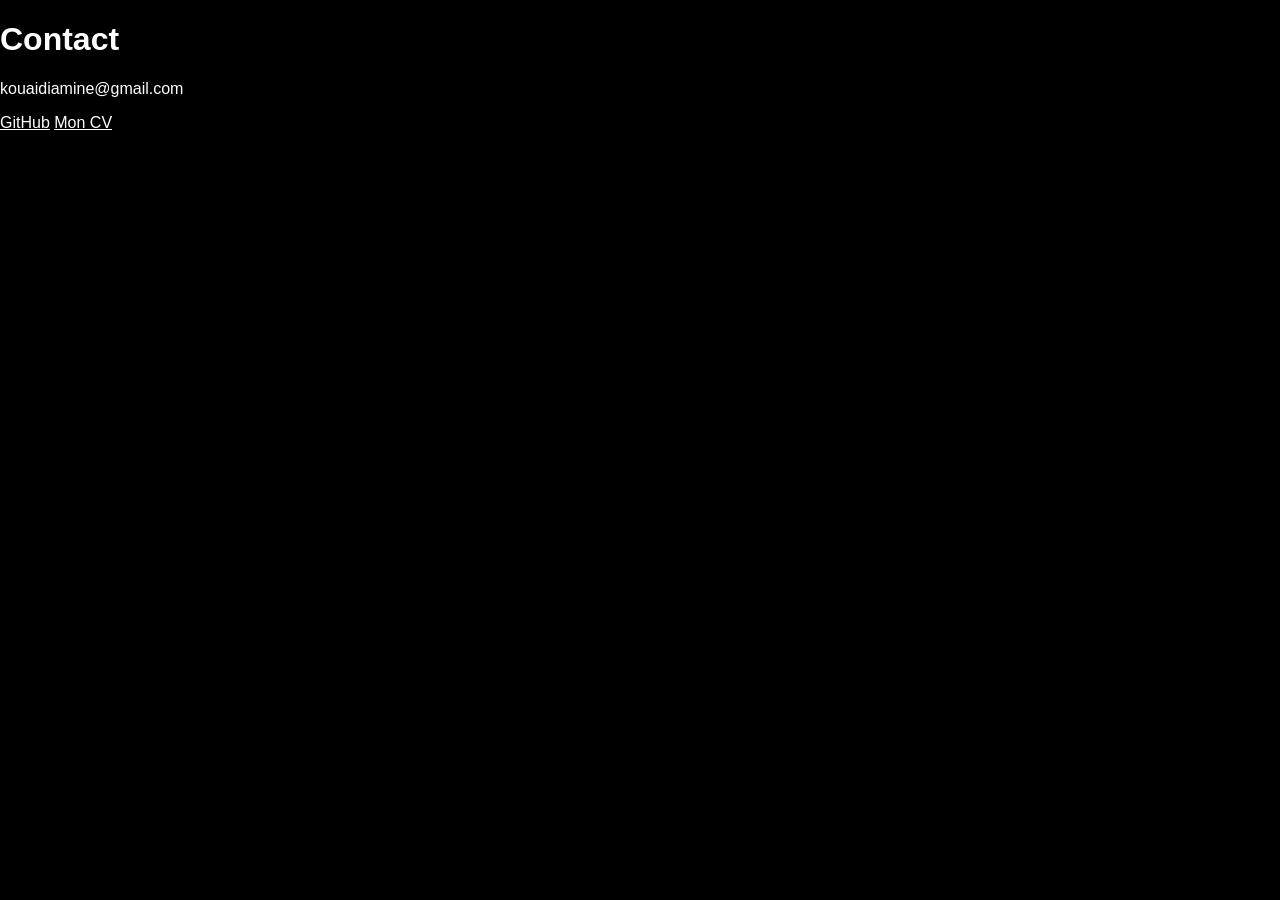
<file: contact.html>
<!DOCTYPE html>
<html lang="fr">
<head>
    <meta charset="UTF-8">
    <title>Contact</title>
    <link rel="stylesheet" href="css/style.css">
</head>
<body>
    <h1>Contact</h1>
    <p>kouaidiamine@gmail.com</p>
    <a href="https://github.com/Amine76409">GitHub</a>
    <a href="cv/CV_Amine_KOUAIDI_ecole.pdf.pdf">Mon CV</a>
</body>
</html>
</file>
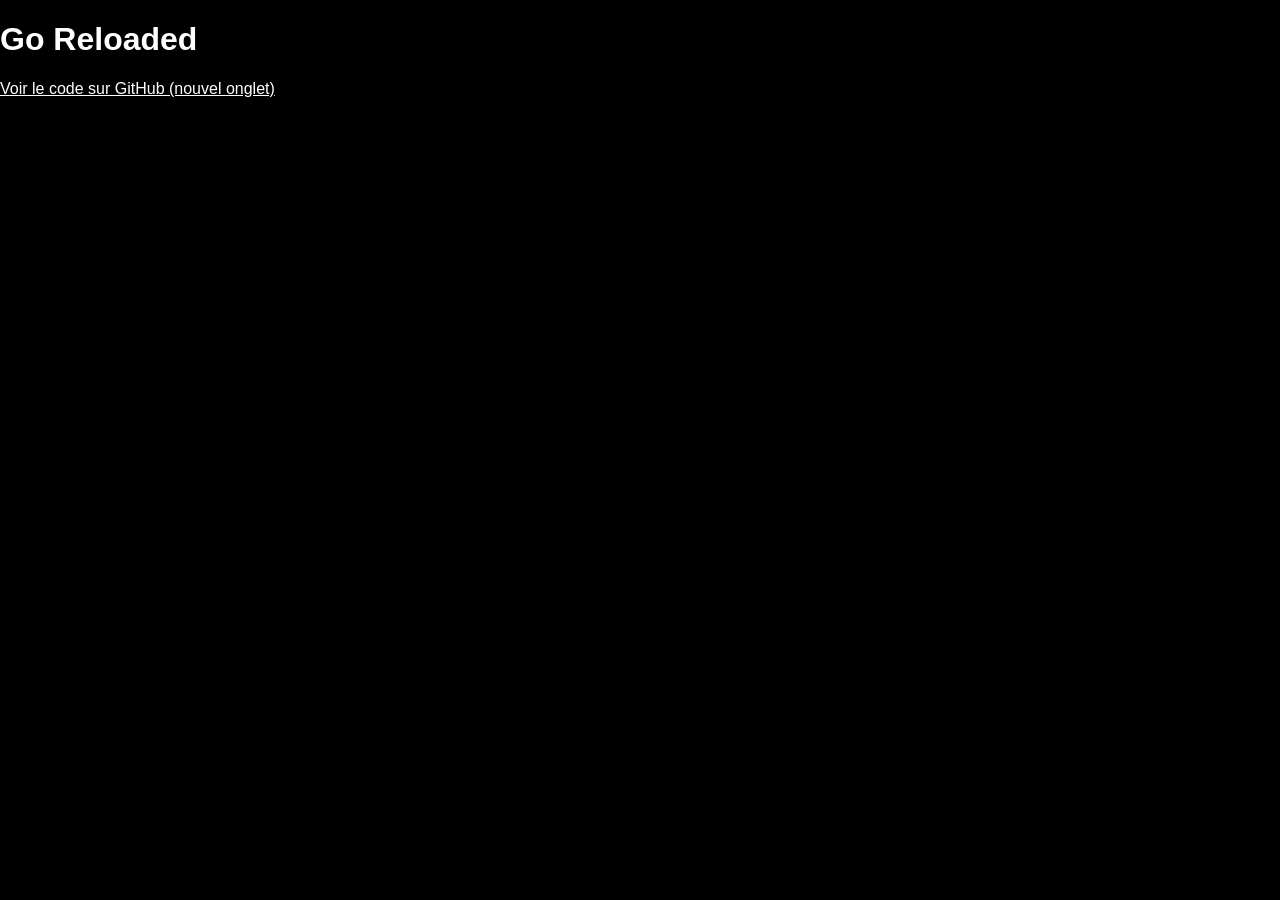
<file: mes projets/projet-go-reloaded.html>
<!DOCTYPE html>
<html lang="fr">
<head>
    <meta charset="UTF-8">
    <title>Go Reloaded</title>
    <link rel="stylesheet" href="../css/style.css">
</head>
<body>
    <h1>Go Reloaded</h1>
    <a href="https://github.com/Amine76409/Go-reloaded.git" target="_blank">Voir le code sur GitHub (nouvel onglet)</a>
</body>
</html>
</file>
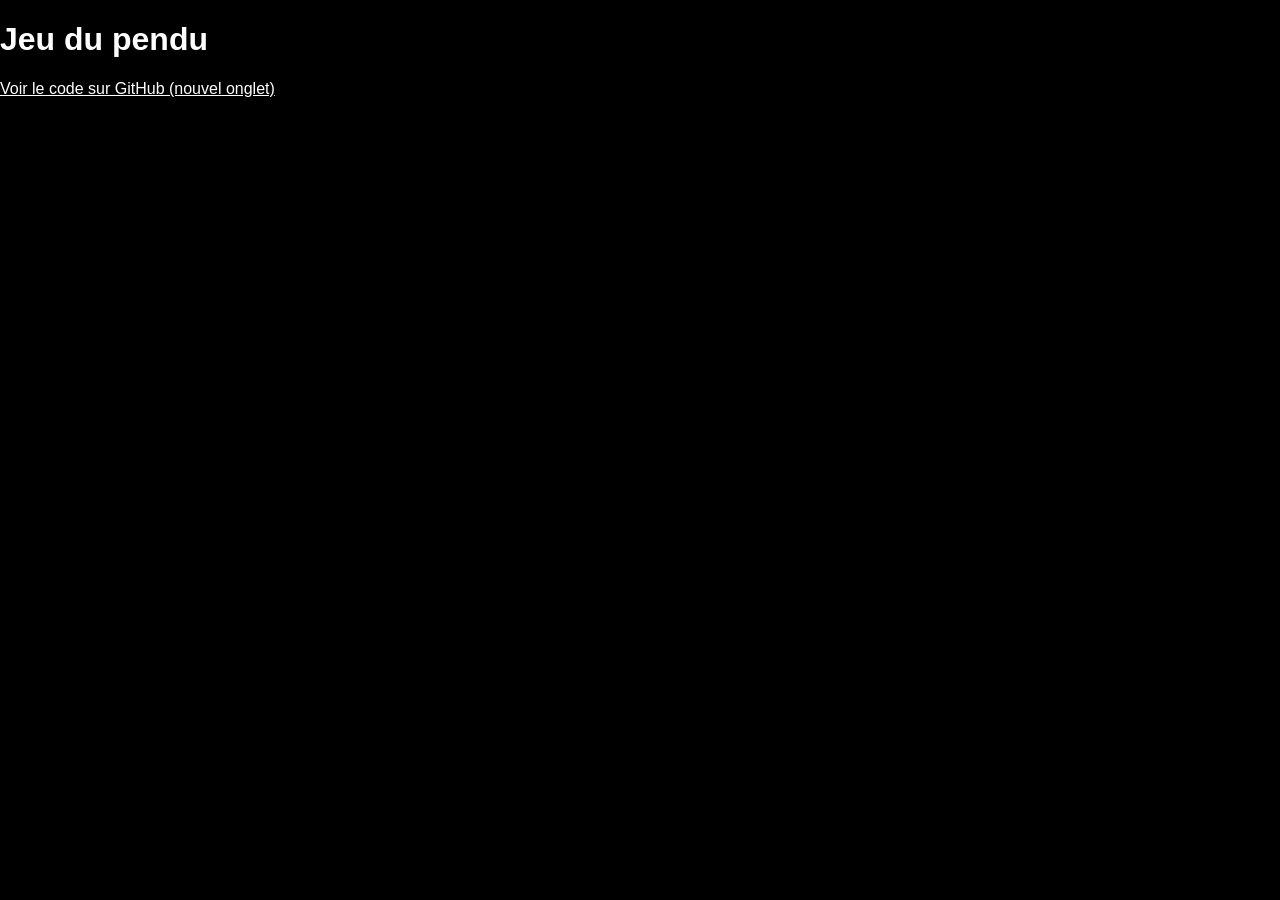
<file: mes projets/projet-pendul.html>
<!DOCTYPE html>
<html lang="fr">
<head>
    <meta charset="UTF-8">
    <title>Jeu du pendu</title>
    <link rel="stylesheet" href="../css/style.css">
</head>
<body>
    <h1>Jeu du pendu</h1>
    <a href="https://github.com/theosugier/pendu-cli.git" target="_blank">Voir le code sur GitHub (nouvel onglet)</a>
</body>
</html>
</file>
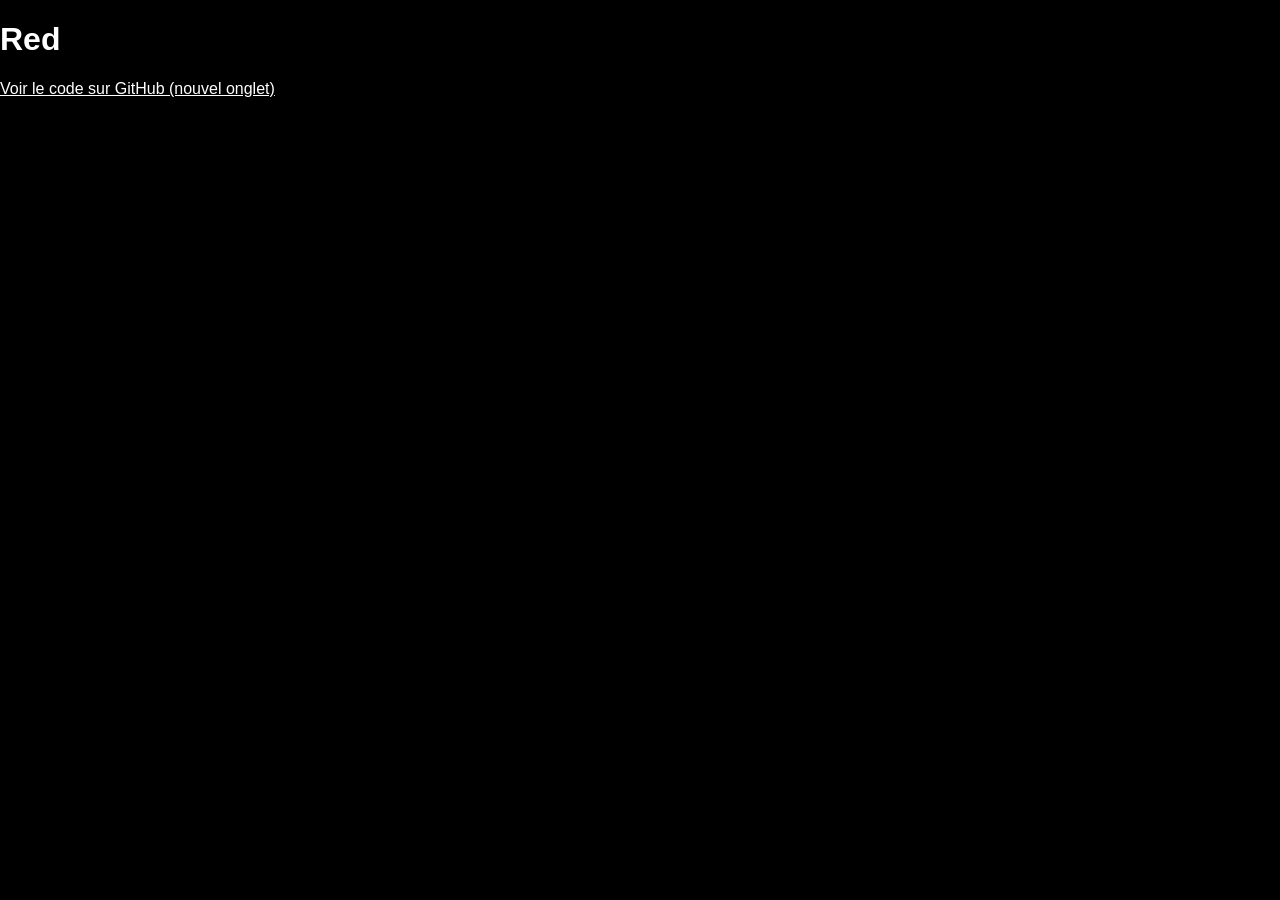
<file: mes projets/projet-red.html>
<!DOCTYPE html>
<html lang="fr">
<head>
    <meta charset="UTF-8">
    <title>Red</title>
    <link rel="stylesheet" href="../css/style.css">
</head>
<body>
    <h1>Red</h1>
    <a href="https://github.com/theosugier/ProjetRed_Theo_Amine_Martim.git" target="_blank">Voir le code sur GitHub (nouvel onglet)</a>
</body>
</html>
</file>
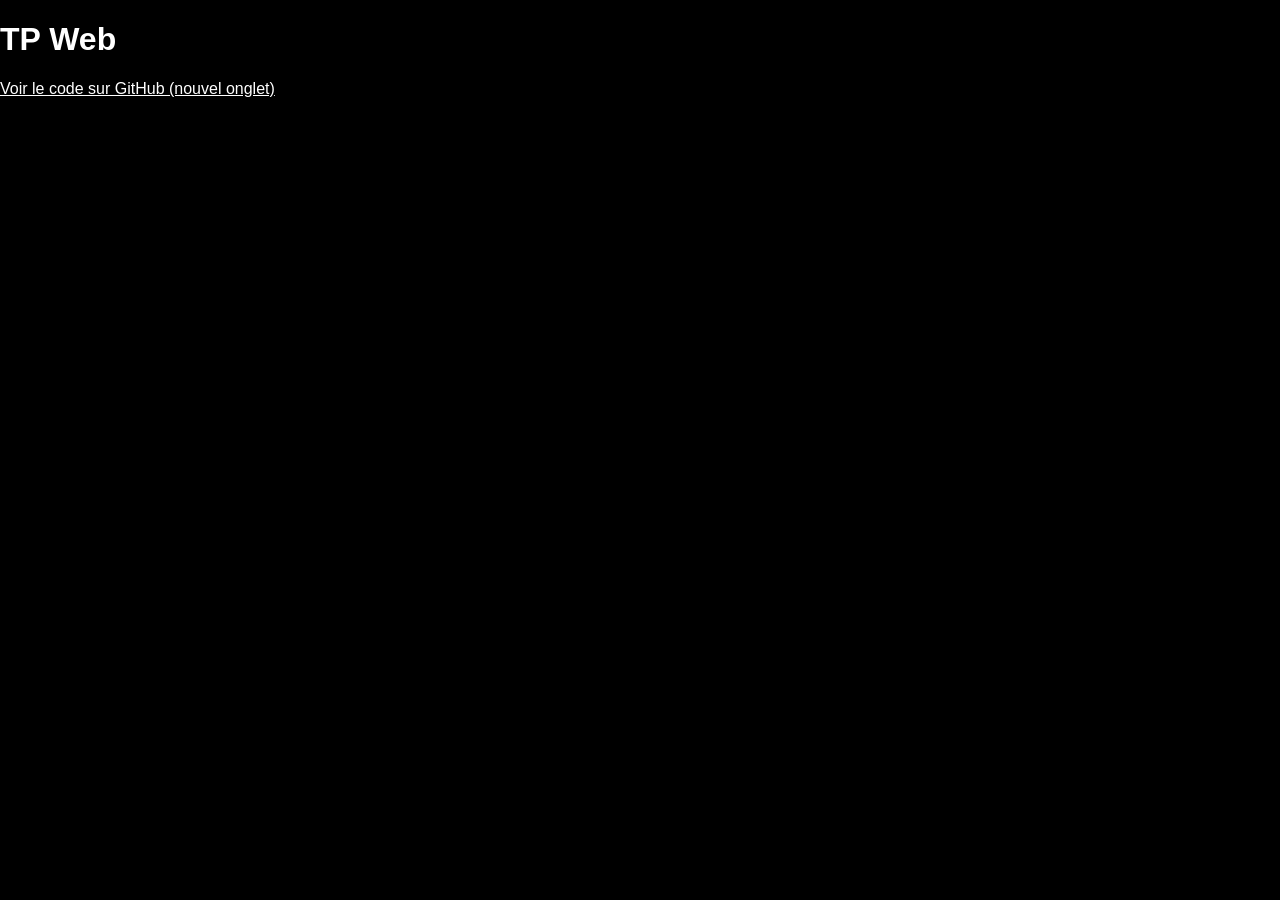
<file: mes projets/projet-tp-web.html>
<!DOCTYPE html>
<html lang="fr">
<head>
    <meta charset="UTF-8">
    <title>TP Web</title>
    <link rel="stylesheet" href="../css/style.css">
</head>
<body>
    <h1>TP Web</h1>
    <a href="https://github.com/Amine76409/AmineKOUAIDI-tp-web.git" target="_blank">Voir le code sur GitHub (nouvel onglet)</a>
</body>
</html>
</file>
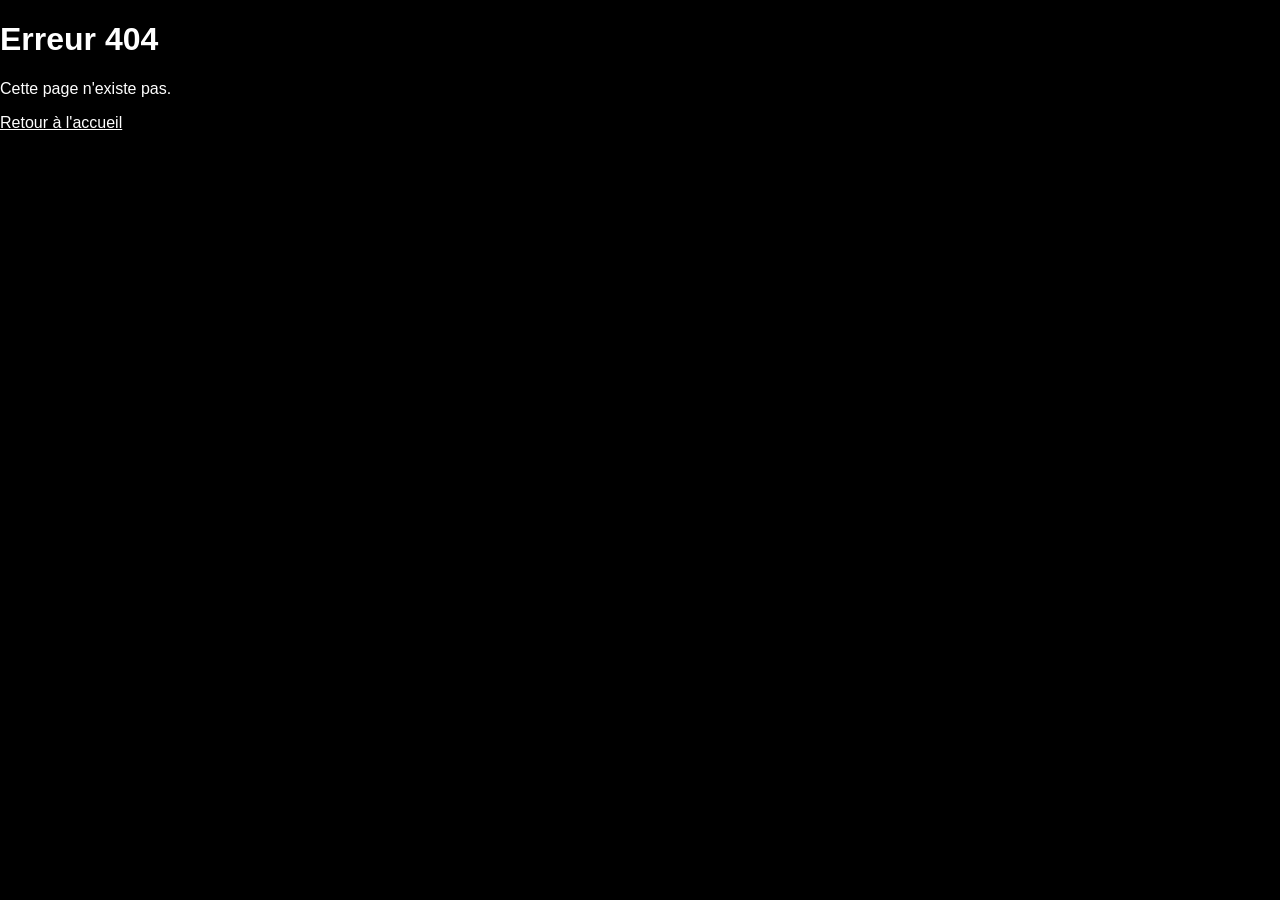
<file: templates/erreur.html>
<!DOCTYPE html>
<html lang="fr">
<head>
    <meta charset="UTF-8">
    <title>Erreur 404</title>
    <link rel="stylesheet" href="/css/style.css">
</head>
<body>
    <h1>Erreur 404</h1>
    <p>Cette page n'existe pas.</p>
    <a href="/">Retour à l'accueil</a>
</body>
</html>
</file>
<file: css/style.css>
body {
    font-family: Arial, sans-serif;
    margin: 0;
    background: black;
    color: white;
}

nav {
    background: #1f2937;
    padding: 15px;
}

a {
    color: white;
}

nav a {
    margin-right: 20px;
    text-decoration: none;
}

main {
    max-width: 800px;
    margin: 0 auto;
    padding: 20px;
}
</file>
